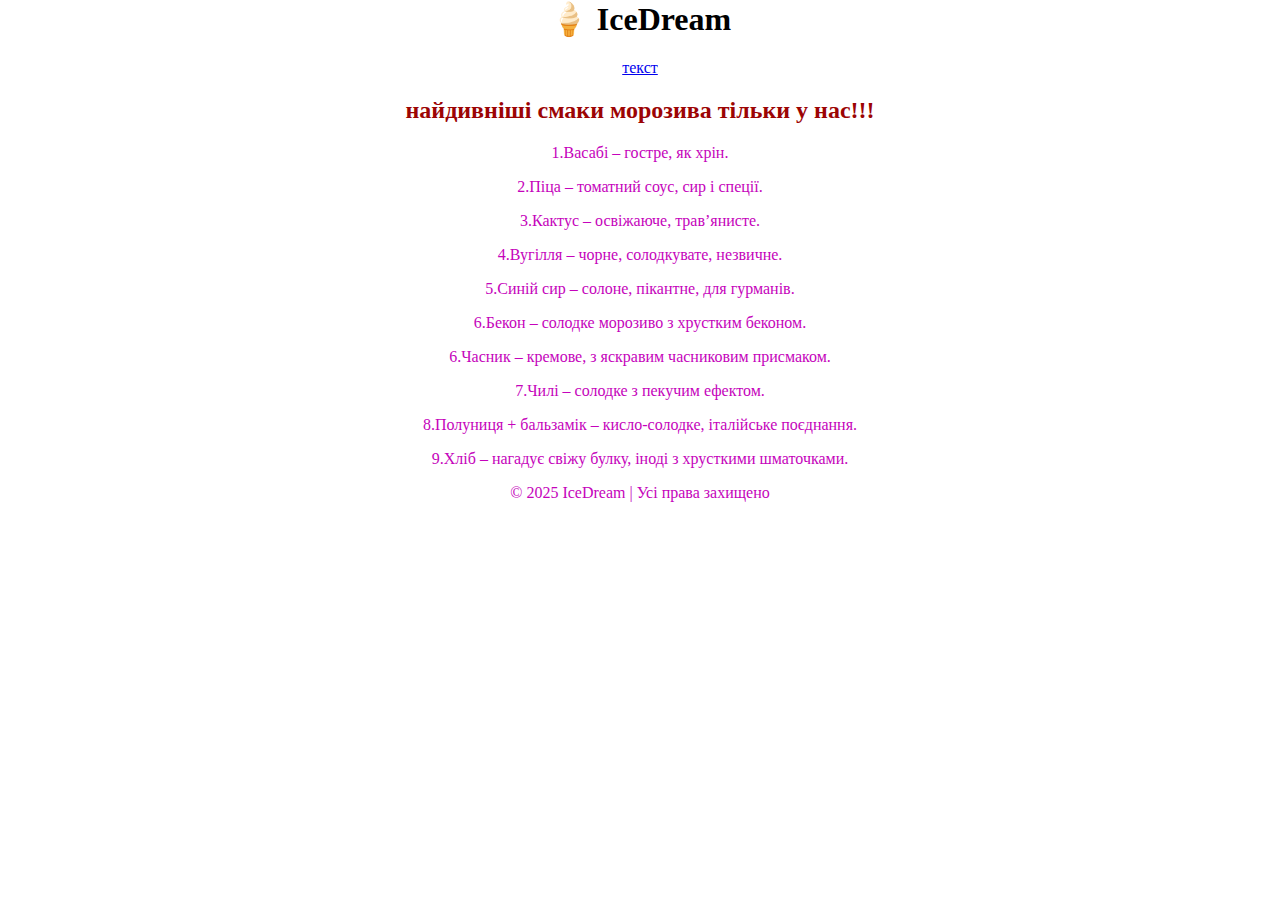
<file: 2.html>
<html>
<head>
  <title>2</title>
  <link rel="stylesheet" href="style3.css">
        <h1>🍦 IceDream</h1>
        <nav>
  <a href="3.html">текст</a>
  </nav>
</head>
<body>
  <header>
    <h2>найдивніші смаки морозива тільки у нас!!!</h2>
    <p>1.Васабі – гостре, як хрін.</p>

<p>2.Піца – томатний соус, сир і спеції.</p>

<p>3.Кактус – освіжаюче, трав’янисте.</p>

<p>4.Вугілля – чорне, солодкувате, незвичне.</p>

<p>5.Синій сир – солоне, пікантне, для гурманів.</p>

<p>6.Бекон – солодке морозиво з хрустким беконом.</p>

<p>6.Часник – кремове, з яскравим часниковим присмаком.</p>

<p>7.Чилі – солодке з пекучим ефектом.</p>

<p>8.Полуниця + бальзамік – кисло-солодке, італійське поєднання.</p>

<p>9.Хліб – нагадує свіжу булку, іноді з хрусткими шматочками.</p>
  </header>
  <footer>
    <p>© 2025 IceDream | Усі права захищено</p>
  </footer>
</body>
</html>
</file>
<file: style3.css>
body {
     margin: 0;
    height: 100vh;
    background-image: url("https://media.istockphoto.com/id/1405543709/uk/%D1%84%D0%BE%D1%82%D0%BE/%D0%B1%D0%B0%D1%80%D0%B2%D0%B8%D1%81%D1%82%D1%96-%D0%BA%D1%83%D0%BB%D1%8C%D0%BA%D0%B8-%D0%BC%D0%BE%D1%80%D0%BE%D0%B7%D0%B8%D0%B2%D0%B0-%D0%BD%D0%B0-%D1%81%D1%82%D0%BE%D0%BB%D1%96.jpg?s=612x612&w=0&k=20&c=j5Sl0zwABBtD2opoU_byOVOelmZLKgAHAhAm9jnCVH0=");
    background-size: cover;
    background-position: center;
    background-repeat: no-repeat;
}

header {
    
}

.button {
    
}

nav {
    text-align: center;
}

.nav-link {
    
}

h1 {
text-align: center;
}

p {
    text-align: center;
    color: rgb(197, 3, 187);
}

.info {
   
}

article {
   
}

.article-but {
    
}

footer {
       
}

footer a {
    
}

footer p {

}

head {
        
}
html {

}
h2 {
    text-align: center;
    color: rgb(156, 4, 4);
}
</file>
